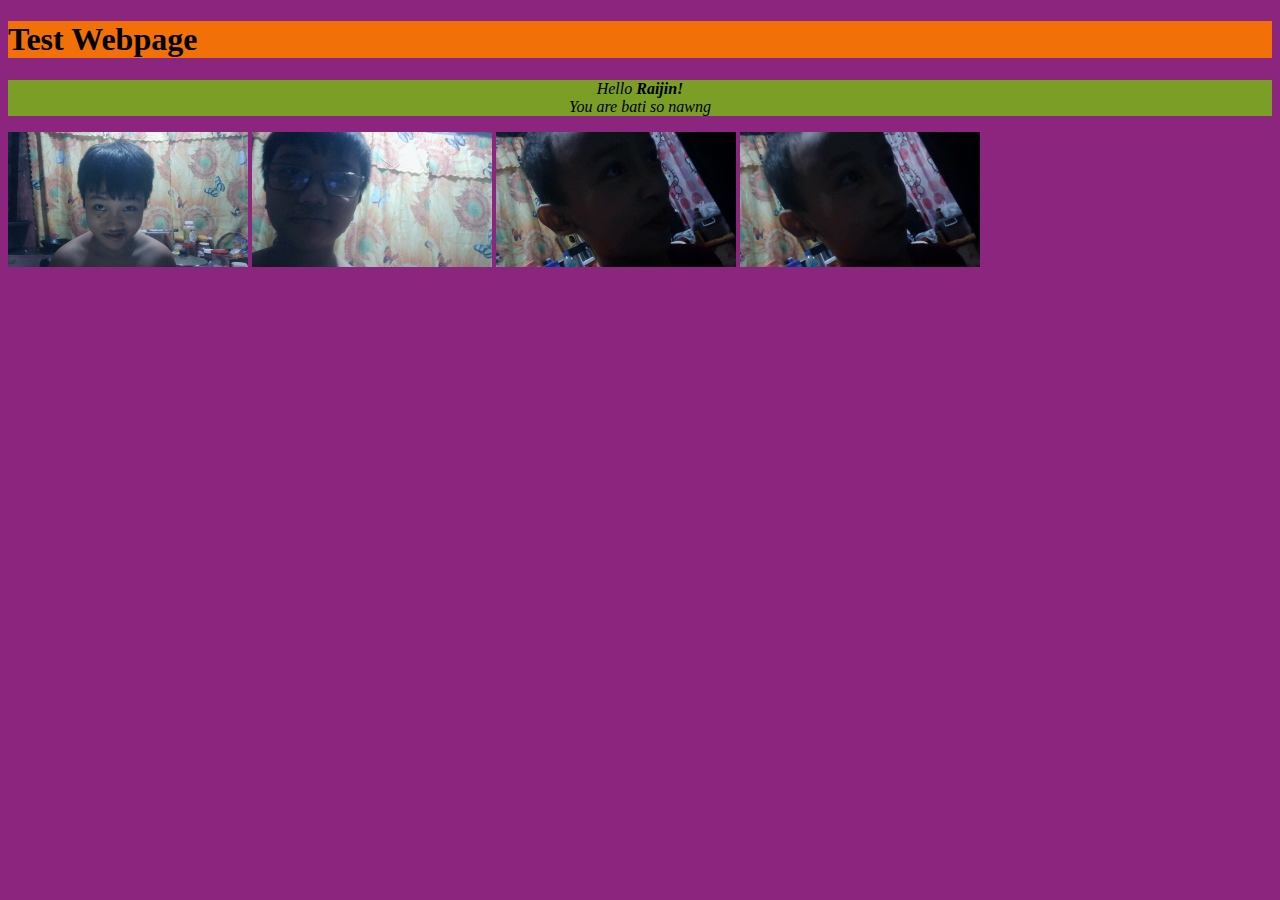
<file: index.html>
<!DOCTYPE html>
<html>
    <title>TEST</title>
    <link rel="stylesheet" href="styles.css">
    <body>
        <h1 style="font-family: verdana; font-size: 200%; background-color: rgb(241, 113, 8);">Test Webpage</h1>
        <p style="font-family: verdana; background-color: rgb(122, 158, 38); text-align: center;">
            <i>Hello <b>Raijin!</b><br>You are bati so nawng</i>
        </p>
        <img src="pictures/WIN_20250118_14_02_08_Pro.jpg" alt="Raijin bati nawng" width="240" length="300">
        <img src="pictures/WIN_20250118_15_58_39_Pro.jpg" width="240" length="300">
        <img src="pictures/WIN_20250118_16_03_17_Pro.jpg" width="240" length="300">
        <img src="pictures/WIN_20250118_16_03_18_Pro.jpg" width="240" length="300">
        <script src="app.js"></script>
    </body>
</html>
</file>
<file: styles.css>
body {
    background-color:rgb(139, 37, 126);
}
</file>
